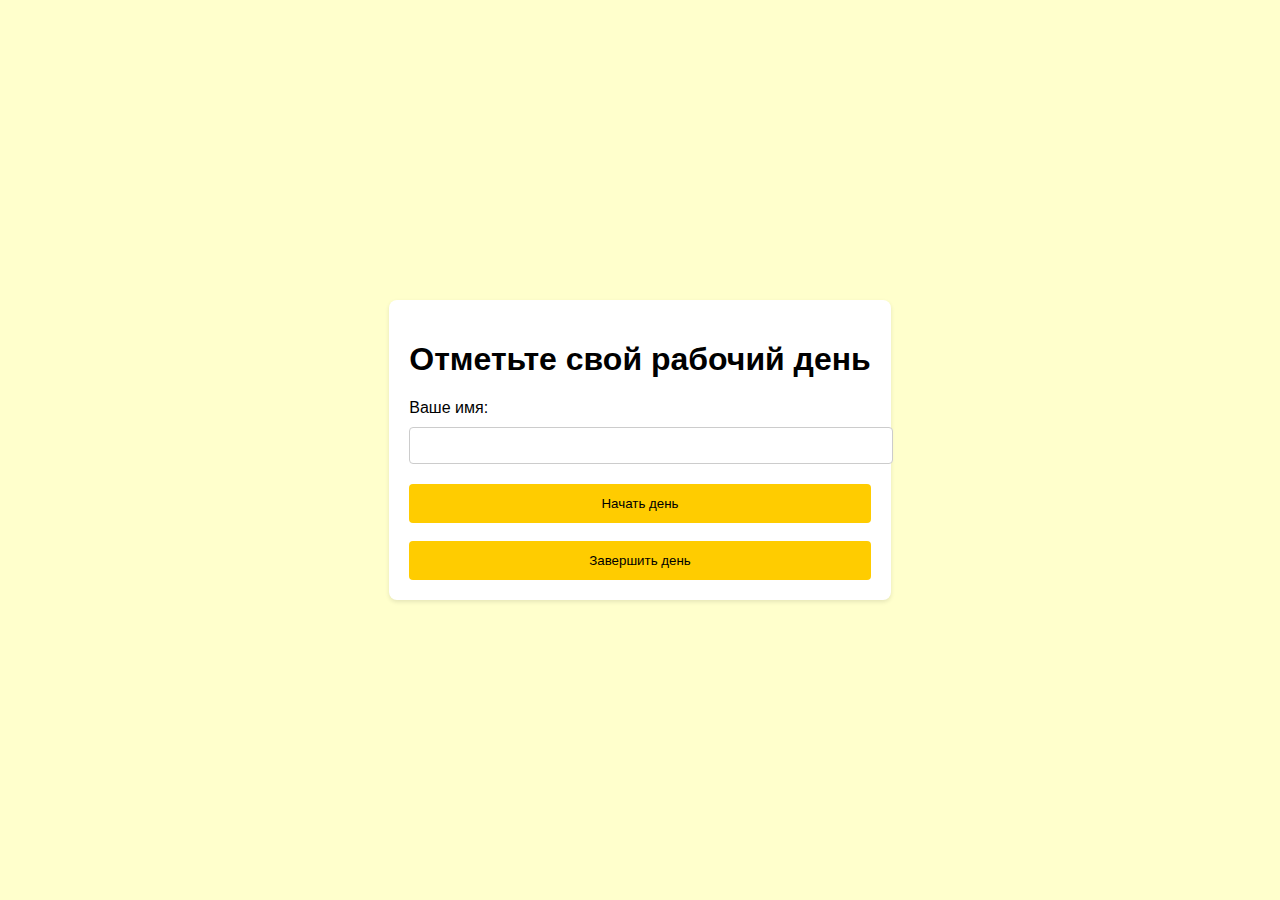
<file: index.html>
<!DOCTYPE html>
<html lang="en">
<head>
  <meta charset="UTF-8">
  <meta name="viewport" content="width=device-width, initial-scale=1.0">
  <title>Начало и завершение рабочего дня</title>
  <link rel="stylesheet" href="styles.css">
</head>
<body>
  <div class="form-container">
    <h1>Отметьте свой рабочий день</h1>
    <form id="employeeForm">
      <label for="name">Ваше имя:</label>
      <input type="text" id="name" name="name" required>
      <button type="submit" id="startDayBtn" name="startDayBtn">Начать день</button>&nbsp;<button type="submit" id="endDayBtn" name="endDayBtn">Завершить день</button>
    </form>
    <div class="loader" id="loader"></div>
  </div>

  <script src="https://cdnjs.cloudflare.com/ajax/libs/jquery/3.6.0/jquery.min.js"></script>
  <script src="script.js"></script>
</body>
</html>
</file>
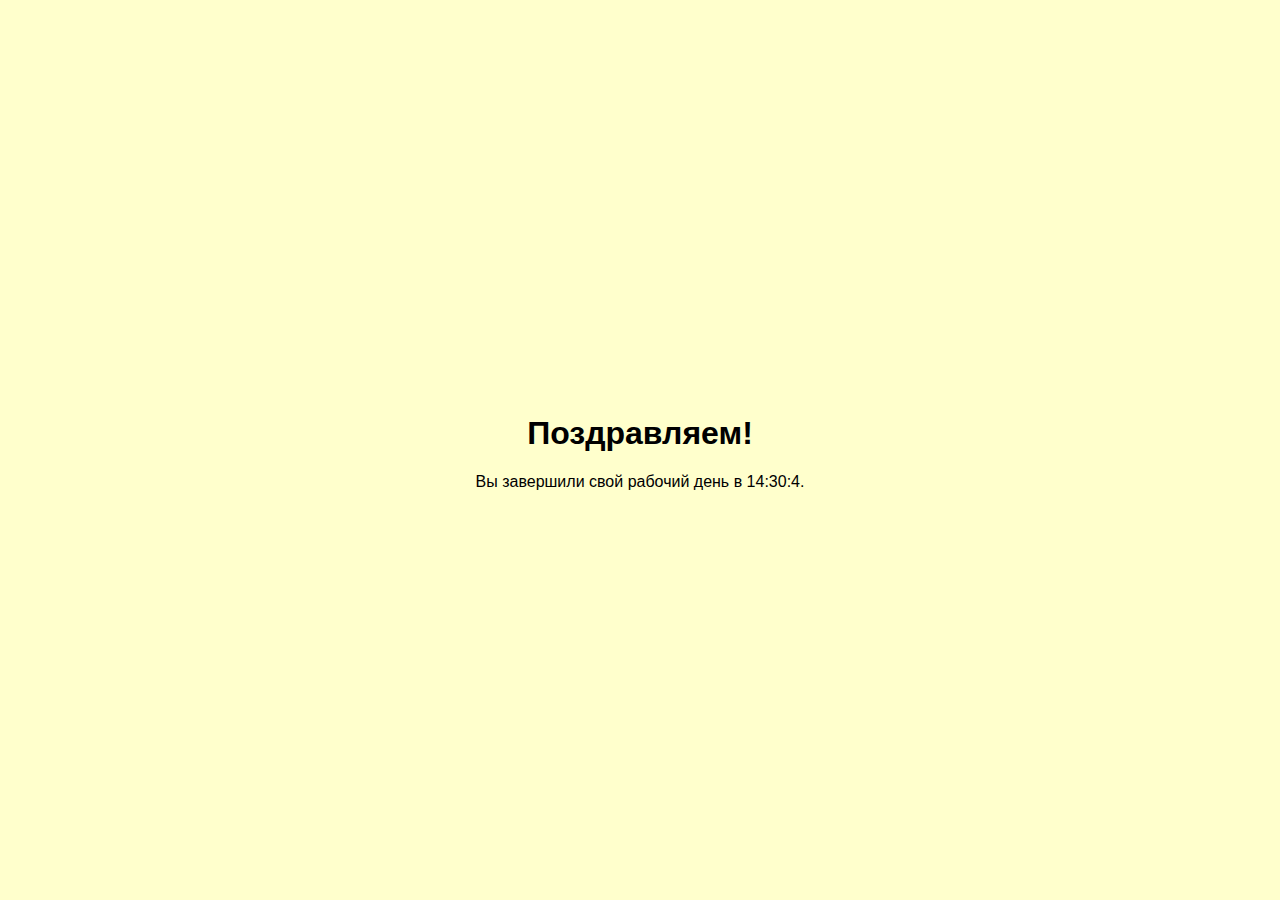
<file: poka.html>
<!DOCTYPE html>
<html lang="en">
<head>
    <meta charset="UTF-8">
    <meta name="viewport" content="width=device-width, initial-scale=1.0">
    <title>Поздравляем! Вы начали свой день</title>
    <link rel="stylesheet" href="styles.css">
</head>
<body>
    <div class="container">
        <h1>Поздравляем!</h1>
        <p>Вы завершили свой рабочий день в <span id="local-time"></span>.</p>
    </div>

    <script>
        // Получаем текущее местное время
        var now = new Date();
        var hours = now.getHours();
        var minutes = now.getMinutes();
        var seconds = now.getSeconds();
        var timeString = hours + ":" + minutes + ":" + seconds;

        // Выводим время на страницу
        document.getElementById("local-time").textContent = timeString;
    </script>
</body>
</html>
</file>
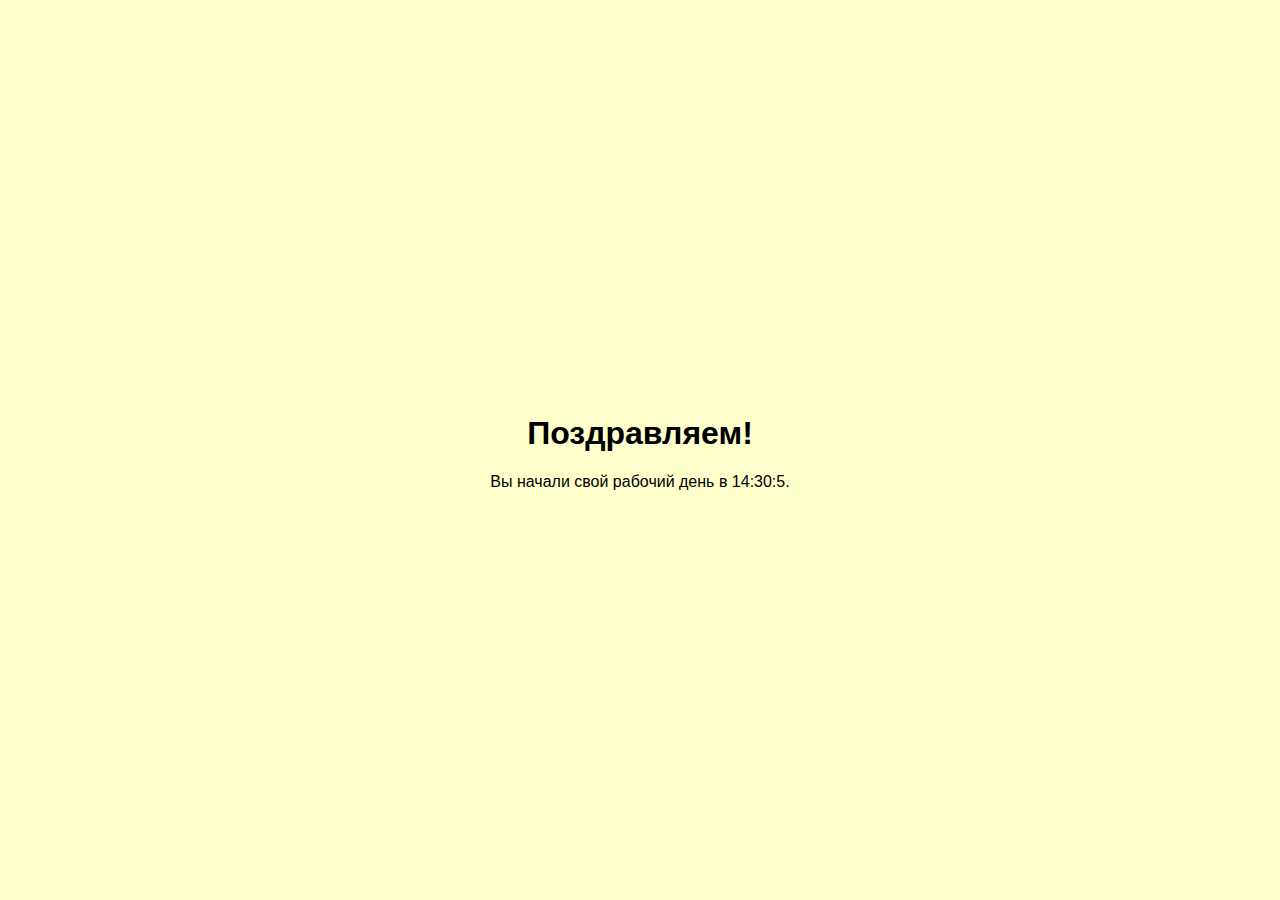
<file: ura.html>
<!DOCTYPE html>
<html lang="en">
<head>
    <meta charset="UTF-8">
    <meta name="viewport" content="width=device-width, initial-scale=1.0">
    <title>Поздравляем! Вы начали свой день</title>
    <link rel="stylesheet" href="styles.css">
</head>
<body>
    <div class="container">
        <h1>Поздравляем!</h1>
        <p>Вы начали свой рабочий день в <span id="local-time"></span>.</p>
    </div>

    <script>
        // Получаем текущее местное время
        var now = new Date();
        var hours = now.getHours();
        var minutes = now.getMinutes();
        var seconds = now.getSeconds();
        var timeString = hours + ":" + minutes + ":" + seconds;

        // Выводим время на страницу
        document.getElementById("local-time").textContent = timeString;
    </script>
</body>
</html>
</file>
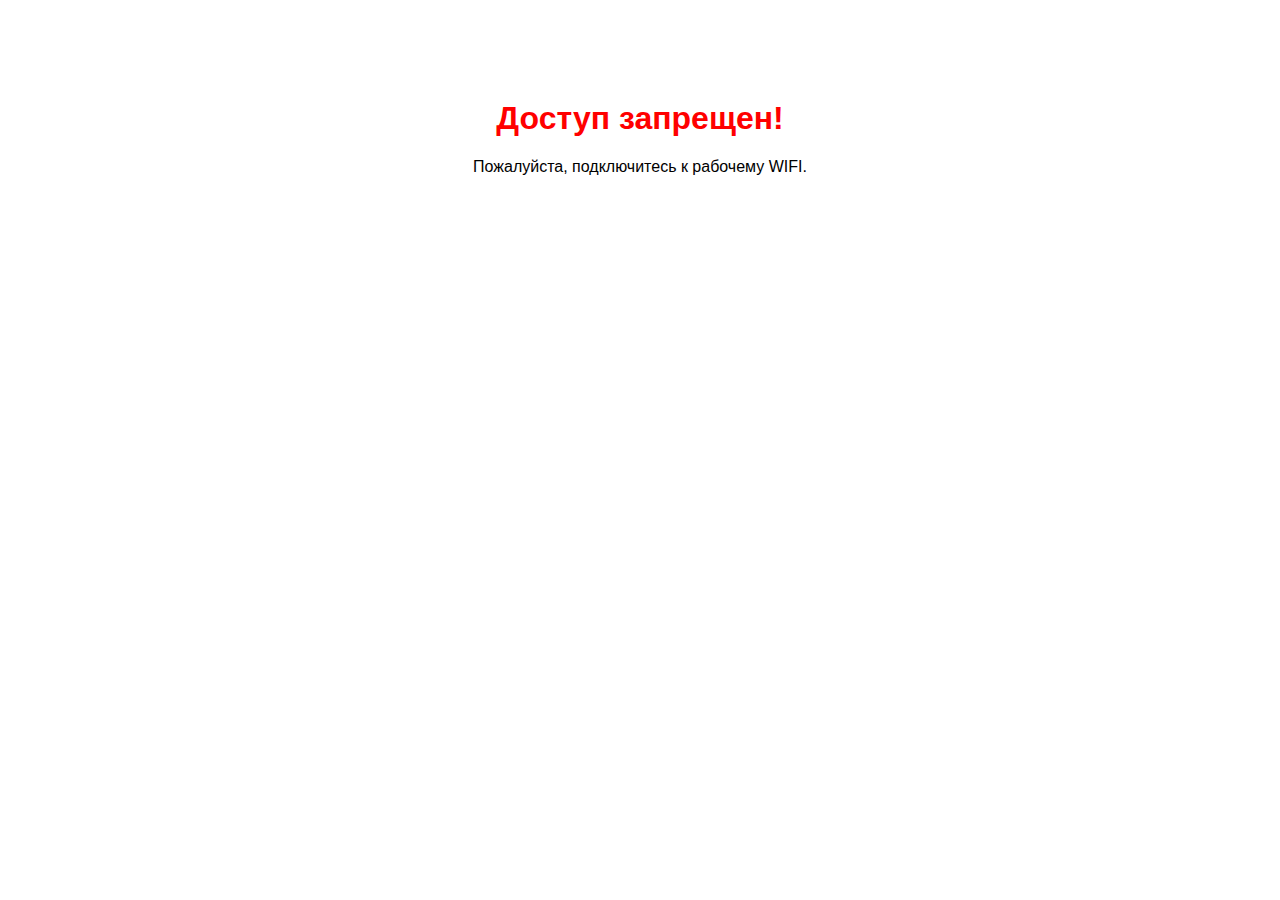
<file: zapret.html>
<!DOCTYPE html>
<html lang="en">
<head>
<meta charset="UTF-8">
<meta name="viewport" content="width=device-width, initial-scale=1.0">
<title>Запрет доступа</title>
<style>
    body {
        font-family: Arial, sans-serif;
        text-align: center;
    }
    .container {
        margin-top: 100px;
    }
    h1 {
        color: red;
    }
</style>
</head>
<body>
<div class="container">
    <h1>Доступ запрещен!</h1>
    <p>Пожалуйста, подключитесь к рабочему WIFI.</p>
</div>
</body>
</html>
</file>
<file: styles.css>
body {
  font-family: Arial, sans-serif;
  background-color: #ffffcc; /* Жёлтый цвет фона */
  margin: 0;
  padding: 0;
  display: flex;
  justify-content: center;
  align-items: center;
  height: 100vh;
}

.form-container {
  background-color: #fff;
  border-radius: 8px;
  padding: 20px;
  box-shadow: 0 2px 4px rgba(0,0,0,0.1);
}

h1 {
  text-align: center;
}

label {
  display: block;
  margin-bottom: 10px;
}

input[type="text"] {
  width: 100%;
  padding: 10px;
  border-radius: 4px;
  border: 1px solid #ccc;
  margin-bottom: 20px;
}

button[type="submit"] {
  background-color: #ffcc00; /* Жёлтый цвет кнопки */
  color: #000; /* Чёрный цвет текста на кнопке */
  border: none;
  padding: 12px 20px;
  border-radius: 4px;
  cursor: pointer;
  display: block;
  width: 100%;
}

button[type="submit"]:hover {
  background-color: #e6b800; /* Цвет кнопки при наведении */
}

.loader {
  border: 4px solid #f3f3f3;
  border-top: 4px solid #3498db;
  border-radius: 50%;
  width: 20px;
  height: 20px;
  animation: spin 1s linear infinite;
  display: none;
  margin: 0 auto;
}

@keyframes spin {
  0% { transform: rotate(0deg); }
  100% { transform: rotate(360deg); }
}
</file>
